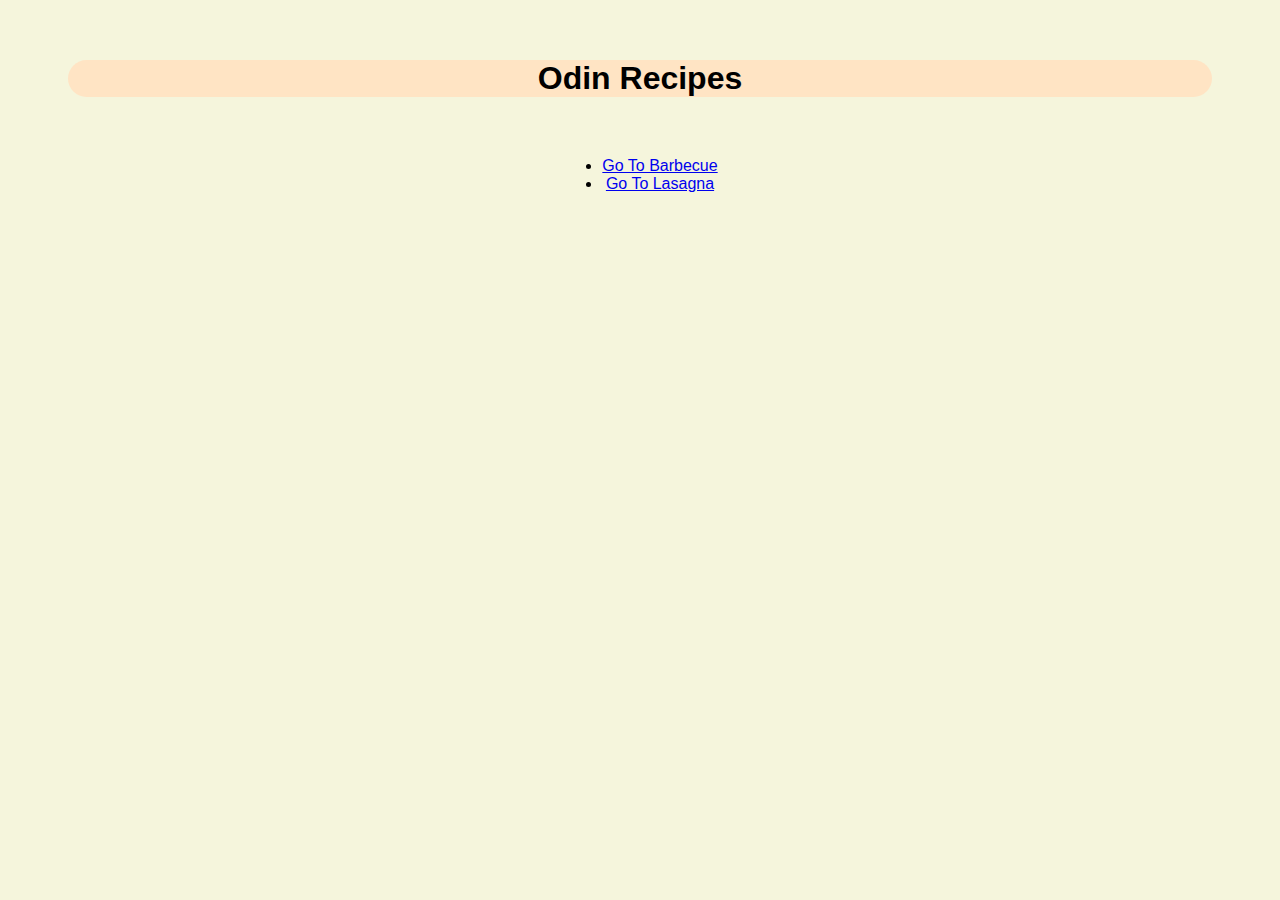
<file: index.html>
<!DOCTYPE html>
<html lang="en">
<head>
  <meta charset="UTF-8">
  <meta name="viewport" content="width=device-width, initial-scale=1.0">
  <title>Project: Recipes</title>
  <link rel="stylesheet" href="style.css">
</head>
<body>
  <h1 id="title">Odin Recipes</h1>
<ul>
  <li><a href="./recipes/barbecue.html">Go To Barbecue</a></li>
  <li><a href="./recipes/lasagna.html">Go To Lasagna</a></li>
</ul>
  
</body>
</html>
</file>
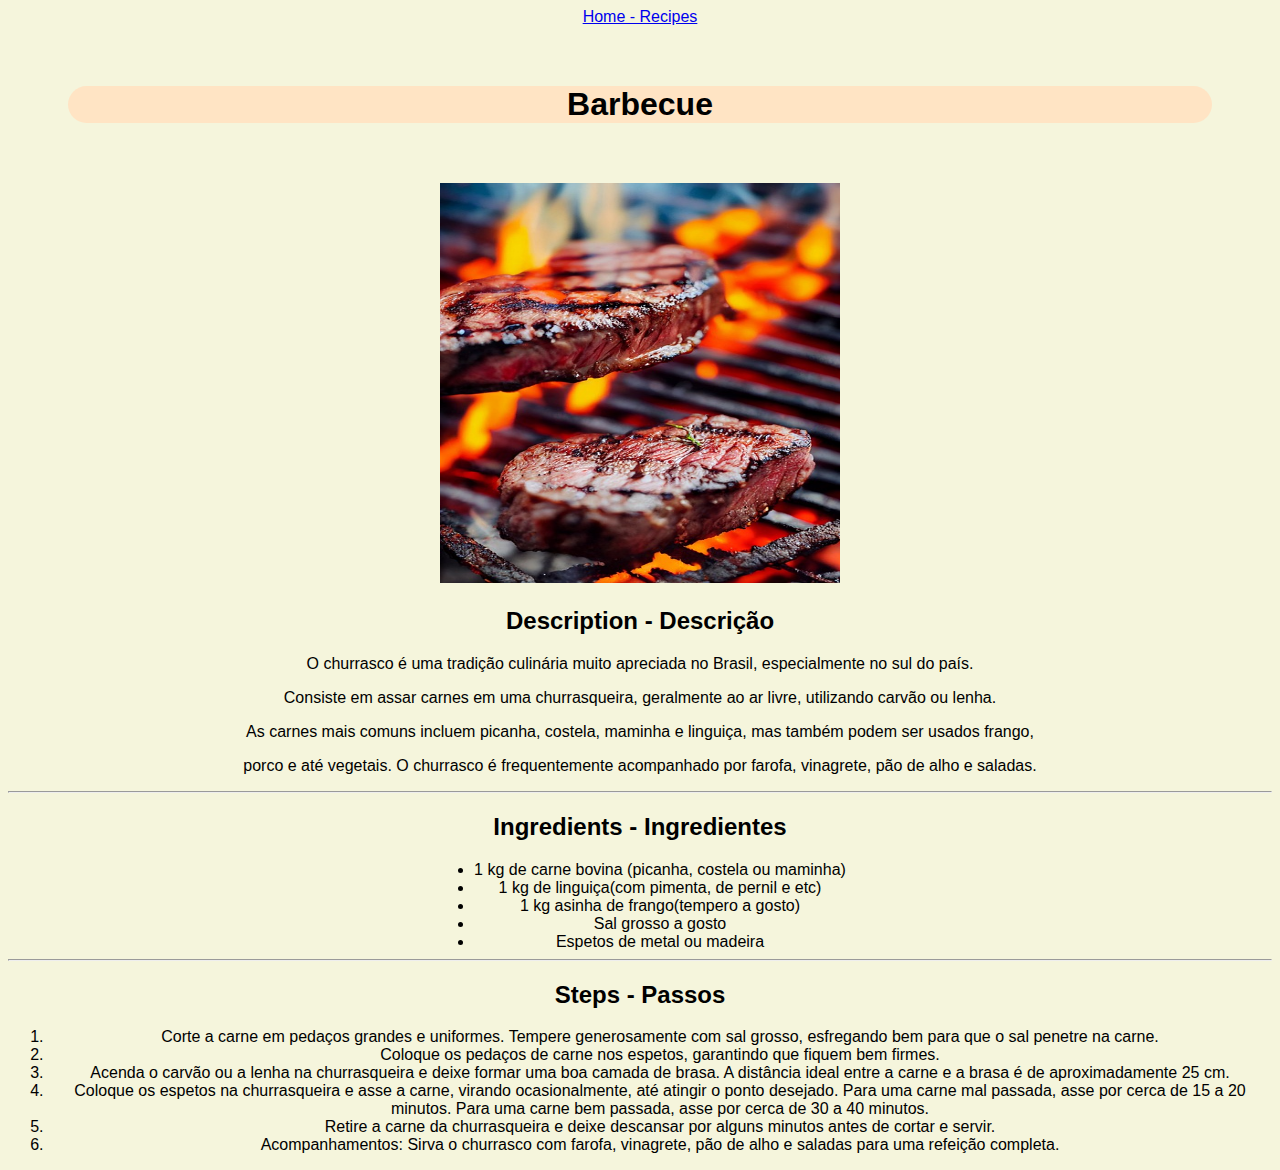
<file: recipes/barbecue.html>
<!DOCTYPE html>
<html lang="en">
<head>
  <meta charset="UTF-8">
  <meta name="viewport" content="width=device-width, initial-scale=1.0">
  <title>Barbecue Recipe</title>
  <link rel="stylesheet" href="../style.css">
</head>
<body>
  <a href="../index.html">Home - Recipes</a>
  <h1 id="title">Barbecue</h1>

  <img src="../images/churrasco.jpg" alt="Barbecue" height="400" width="400">
  <h2>Description - Descrição</h2>
  <p>O churrasco é uma tradição culinária muito apreciada no Brasil, especialmente no sul do país.</p>
  <p>Consiste em assar carnes em uma churrasqueira, geralmente ao ar livre, utilizando carvão ou lenha.</p>
  <p>As carnes mais comuns incluem picanha, costela, maminha e linguiça, mas também podem ser usados frango,</p>
  <p>porco e até vegetais. O churrasco é frequentemente acompanhado por farofa, vinagrete, pão de alho e saladas.</p>
  <hr>
  <h2>Ingredients - Ingredientes</h2>

  <ul>
    <li>1 kg de carne bovina (picanha, costela ou maminha)</li>
    <li>1 kg de linguiça(com pimenta, de pernil e etc)</li>
    <li>1 kg asinha de frango(tempero a gosto)</li>
    <li>Sal grosso a gosto</li>
    <li>Espetos de metal ou madeira</li>
  </ul>
  <hr>
  <h2>Steps - Passos</h2>
  <ol>
    <li>Corte a carne em pedaços grandes e uniformes. Tempere generosamente com sal grosso, esfregando bem para que o sal penetre na carne.</li>
    <li>Coloque os pedaços de carne nos espetos, garantindo que fiquem bem firmes.</li>
    <li>Acenda o carvão ou a lenha na churrasqueira e deixe formar uma boa camada de brasa. A distância ideal entre a carne e a brasa é de aproximadamente 25 cm.</li>
    <li>Coloque os espetos na churrasqueira e asse a carne, virando ocasionalmente, até atingir o ponto desejado. Para uma carne mal passada, asse por cerca de 15 a 20 minutos. Para uma carne bem passada, asse por cerca de 30 a 40 minutos.</li>
    <li>Retire a carne da churrasqueira e deixe descansar por alguns minutos antes de cortar e servir.</li>
    <li>Acompanhamentos: Sirva o churrasco com farofa, vinagrete, pão de alho e saladas para uma refeição completa.</li>
  </ol>

</body>
</html>
</file>
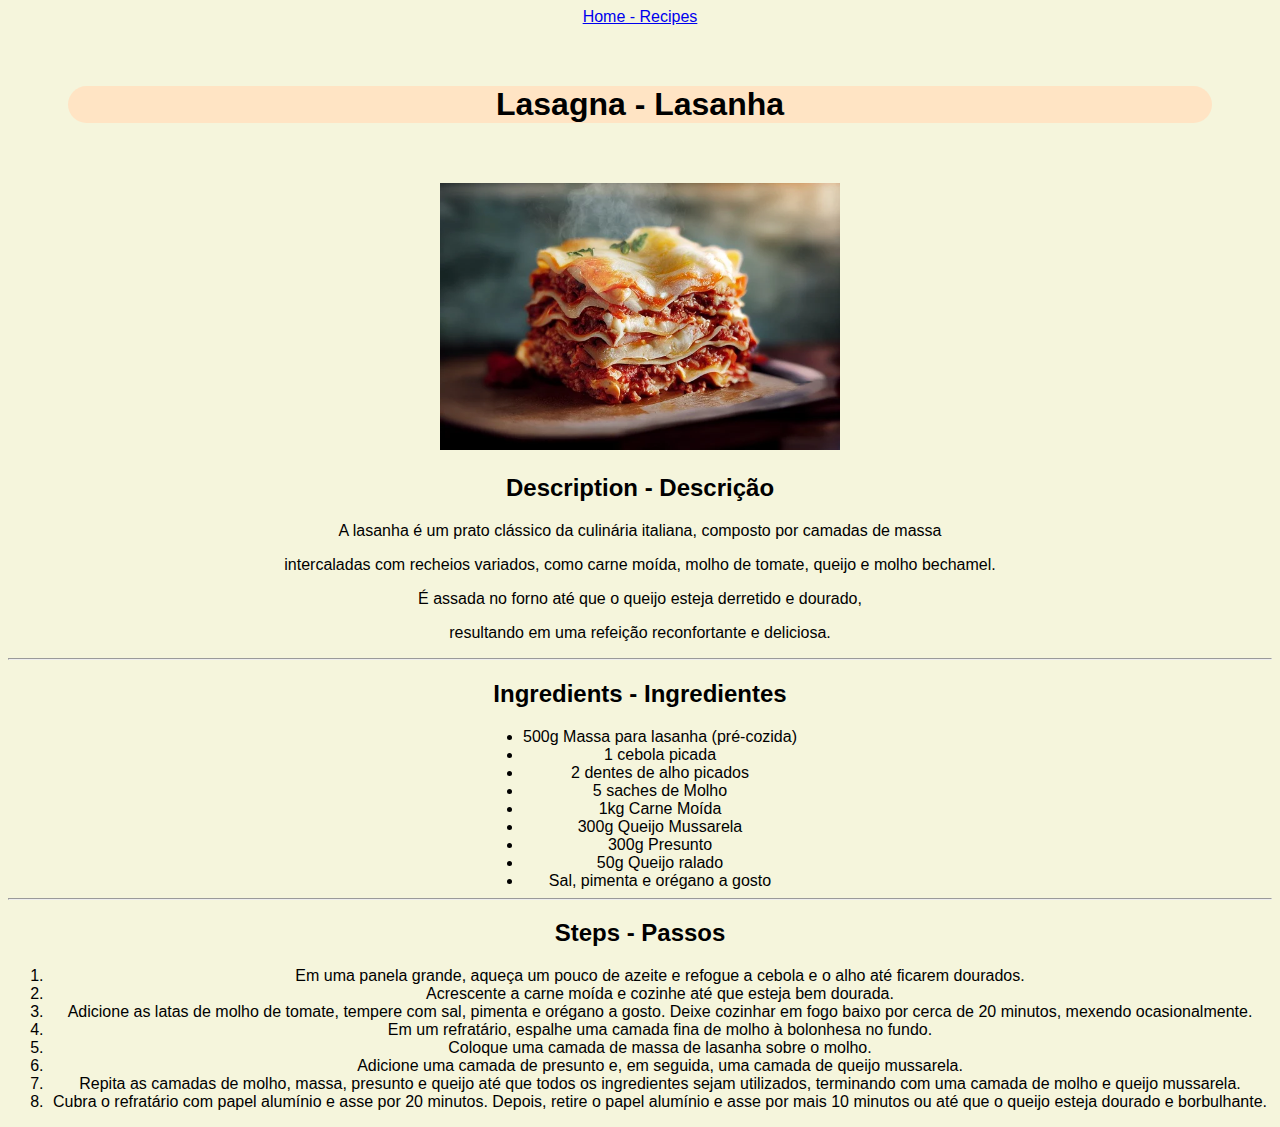
<file: recipes/lasagna.html>
<!DOCTYPE html>
<html lang="en">
<head>
  <meta charset="UTF-8">
  <meta name="viewport" content="width=device-width, initial-scale=1.0">
  <title>Lasagna Recipe - Receita de Lasanha</title>
  <link rel="stylesheet" href="../style.css">
</head>
<body>
  <a href="../index.html">Home - Recipes</a>
  <h1 id="title">Lasagna - Lasanha</h1>
  <img src="../images/lasanha.jpg" alt="Lasagna" height="auto" width="400">
  <h2>Description - Descrição</h2>
  <p>A lasanha é um prato clássico da culinária italiana, composto por camadas de massa </p>
  <p>intercaladas com recheios variados, como carne moída, molho de tomate, queijo e molho bechamel.</p>
  <p>É assada no forno até que o queijo esteja derretido e dourado,</p>
  <p>resultando em uma refeição reconfortante e deliciosa.</p>
  <hr>
  <h2>Ingredients - Ingredientes</h2>
  <ul>
    <li>500g Massa para lasanha (pré-cozida)</li>
    <li>1 cebola picada</li>
    <li>2 dentes de alho picados</li>
    <li>5 saches de Molho</li>
    <li>1kg Carne Moída</li>
    <li>300g Queijo Mussarela</li>
    <li>300g Presunto</li>
    <li>50g Queijo ralado</li>
    <li>Sal, pimenta e orégano a gosto</li>
  </ul>
  <hr>
  <h2>Steps - Passos</h2>
  <ol>
    <li>Em uma panela grande, aqueça um pouco de azeite e refogue a cebola e o alho até ficarem dourados.</li>
    <li>Acrescente a carne moída e cozinhe até que esteja bem dourada.</li>
    <li>Adicione as latas de molho de tomate, tempere com sal, pimenta e orégano a gosto. Deixe cozinhar em fogo baixo por cerca de 20 minutos, mexendo ocasionalmente.</li>
    <li>Em um refratário, espalhe uma camada fina de molho à bolonhesa no fundo.</li>
    <li>Coloque uma camada de massa de lasanha sobre o molho.</li>
    <li>Adicione uma camada de presunto e, em seguida, uma camada de queijo mussarela.</li>
    <li>Repita as camadas de molho, massa, presunto e queijo até que todos os ingredientes sejam utilizados, terminando com uma camada de molho e queijo mussarela.</li>
    <li>Cubra o refratário com papel alumínio e asse por 20 minutos. Depois, retire o papel alumínio e asse por mais 10 minutos ou até que o queijo esteja dourado e borbulhante.</li>

  </ol>

</body>
</html>
</file>
<file: style.css>
body{
 font-family: Arial, Helvetica, sans-serif;
 text-align: center;
 background-color: beige;
}
ul{
  display: inline-block;
  margin: 0 auto;
}
a:hover{
  color: red;
}
#title{
  background-color: bisque;
  margin: 60px;
  border-radius: 20px;
}
</file>
